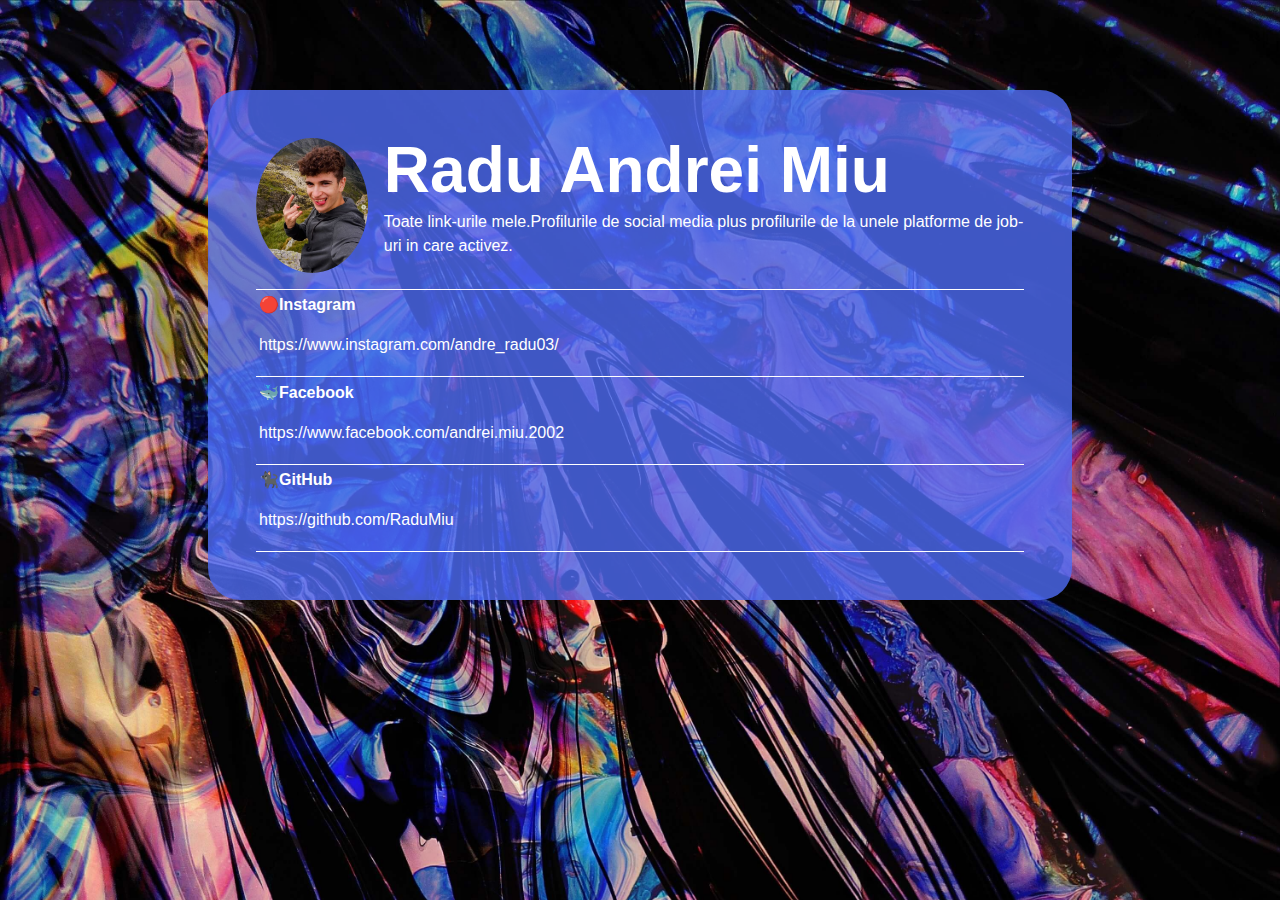
<file: index.html>
<!DOCTYPE html>
<html lang="ro-RO">
  <head>
    <title>Radu Andrei Miu - Link-uri utile</title>
    <meta charset="utf-8" />
    <!--set de caractere universal pt diacritice-->
    <meta name="robots" content="index, follow" />
    <meta name="viewport" content="width=device-width, initial-scale=1.0" />
    <meta name="description" content="Toate link-urile mele.Profilurile de social media plus grupurile unde sunt activ"/>
    <meta property="og:title" content="Miu Radu Andrei- Link-uri"/>
    <meta property="og:site_name" content="Miu Radu Andrei"/>
    <meta property="og:type" content="website"/>
    <meta property="og:locale" content="ro_RO"/>
    <meta property="og:url" content="https://www.miuraduandrei.ro/linkuri/"/>
    <meta property="og:image" content="og-image.jpg"/> <!--TO DOO-->
    <meta property="og:image:width" content="1200"/>
    <meta property="og:image:height" content="630"/>
    <link rel="stylesheet" href="style.css"/>
  </head>                               
  <body>
    <div class="Container">
      <header>
        <img class="Avatar" src="poza instagram.jpg" width="300" height="300" alt="Imagine de profil pentru Radu Andrei">
        <h1 class="TitlulPaginii">
          <strong>Radu Andrei Miu</strong>
        </h1>
        <p class="DescrierePrincipala">
          Toate link-urile mele.Profilurile de social media plus profilurile de la unele platforme de job-uri in care activez.
        </p>
      </header>
      <main>
        <ul class="ListaLinkuri">        <!--  ul.ListaLinkuri>li.ListaItem*8  este varianta super rapida-->
          <li class="ListaItem">
            <a href="https://www.instagram.com/andre_radu03/" class="ListaLink" title="Vezi profilul meu de instagram"
            target="blank" rel="noreferrer noopener">
            <h2 class="ListaTitlu">🔴Instagram</h2>
            <p class="ListaText">https://www.instagram.com/andre_radu03/</p>
            </a>  
          </li>
          <li class="ListaItem">
            <a href="https://www.facebook.com/andrei.miu.2002" class="ListaLink" title="Vezi profilul meu de facebook"
            target="blank" rel="noreferrer noopener">
            <h2 class="ListaTitlu">🐳Facebook</h2>
            <p class="ListaText">https://www.facebook.com/andrei.miu.2002</p>
            </a>  
          </li>
          <li class="ListaItem">
            <a href="https://github.com/RaduMiu" class="ListaLink" title="Intra pe contul meu de GitHub"
            target="blank" rel="noreferrer noopener">
            <h2 class="ListaTitlu">🐈‍⬛GitHub</h2>
            <p class="ListaText">https://github.com/RaduMiu</p>
            </a>  
          </li>
        </ul>
        
      </main>
      <footer>

      </footer>
    </div>
  </body>
</html>
</file>
<file: style.css>
html{
    background: black url(background8.jpg) ;background-size: cover;
    color: white;

}

body{
    display: block;
    place-items: center;
    margin: 0;
    font-family: Inter, Helvetica, Arial, sans-serif;
    font-size: 16px;
    line-height: 1.5em;
}
@media (min-width: 500px) { body { display: grid;}}


.Container{
     
     background: rgb(79, 109, 245, 0.8);
     padding: 1rem;
     
     font-size: clam(1rem, 2vw, 2rem);
     line-height: 1.5em;
}
@media (min-width: 300px) { .Container { margin: 2vh;padding: 2rem;
border-radius: 2rem;}}
@media (min-width: 500px) { .Container { margin: 7vw;padding: 3rem;}}

    header{ }

        .Avatar{ display: block;  width: 112px; height: auto;
             margin: 0 1em 1em 0; border-radius: 50%;}
        @media (min-width: 300px) { .Avatar { float: left;} }
        /* @media (min-width: 930px) { .Avatar { width: clamp(130px,14vw, 12rem);} } */
        .TitlulPaginii{display: block; margin: 0; font-size: clamp(2rem, 6vw, 4rem);
        line-height: 1em;}     
        .DescrierePrincipala{display: block; margin: 0.5em 0 1.5em;}
        @media (min-width: 500px) { .DescrierePrincipala { margin-bottom: 0.5em;}}    
    main{
        clear: both;
    }
        .ListaLinkuri{ display: block; margin: 0; padding: 0; border-top: 1px solid #fff;}
            .ListaItem{ display: block; margin: 0; padding: 0; border-bottom: 1px solid #fff;}
                .ListaLink{ display: block; padding: 0.2em; color: #fff; text-decoration: none;}
                .ListaLink:hover { background: rgb(149,128,255); color: black;}
                    .ListaTitlu{ display: block; margin: 0; padding: 0; font-size: 1em; line-height: 1.5em;}
                    .ListaText{ white-space: nowrap; overflow: hidden; text-overflow: ellipsis;}  /*primul cu nowrap(nu lasa sa iasa de pe un rand textul
                    al doilea taie textul cand se termina containerul si ultumul cand exista overflow pune... la fiinal*/
</file>
<file: proiect web/style.css>
html{
    background: black url(background8.jpg) ;background-size: cover;
    color: white;

}

body{
    display: block;
    place-items: center;
    margin: 0;
    font-family: Inter, Helvetica, Arial, sans-serif;
    font-size: 16px;
    line-height: 1.5em;
}
@media (min-width: 500px) { body { display: grid;}}


.Container{
     
     background: rgb(79, 109, 245, 0.8);
     padding: 1rem;
     
     font-size: clam(1rem, 2vw, 2rem);
     line-height: 1.5em;
}
@media (min-width: 300px) { .Container { margin: 2vh;padding: 2rem;
border-radius: 2rem;}}
@media (min-width: 500px) { .Container { margin: 7vw;padding: 3rem;}}

    header{ }

        .Avatar{ display: block;  width: 112px; height: auto;
             margin: 0 1em 1em 0; border-radius: 50%;}
        @media (min-width: 300px) { .Avatar { float: left;} }
        /* @media (min-width: 930px) { .Avatar { width: clamp(130px,14vw, 12rem);} } */
        .TitlulPaginii{display: block; margin: 0; font-size: clamp(2rem, 6vw, 4rem);
        line-height: 1em;}     
        .DescrierePrincipala{display: block; margin: 0.5em 0 1.5em;}
        @media (min-width: 500px) { .DescrierePrincipala { margin-bottom: 0.5em;}}    
    main{
        clear: both;
    }
        .ListaLinkuri{ display: block; margin: 0; padding: 0; border-top: 1px solid #fff;}
            .ListaItem{ display: block; margin: 0; padding: 0; border-bottom: 1px solid #fff;}
                .ListaLink{ display: block; padding: 0.2em; color: #fff; text-decoration: none;}
                .ListaLink:hover { background: rgb(149,128,255); color: black;}
                    .ListaTitlu{ display: block; margin: 0; padding: 0; font-size: 1em; line-height: 1.5em;}
                    .ListaText{ white-space: nowrap; overflow: hidden; text-overflow: ellipsis;}  /*primul cu nowrap(nu lasa sa iasa de pe un rand textul
                    al doilea taie textul cand se termina containerul si ultumul cand exista overflow pune... la fiinal*/
</file>
